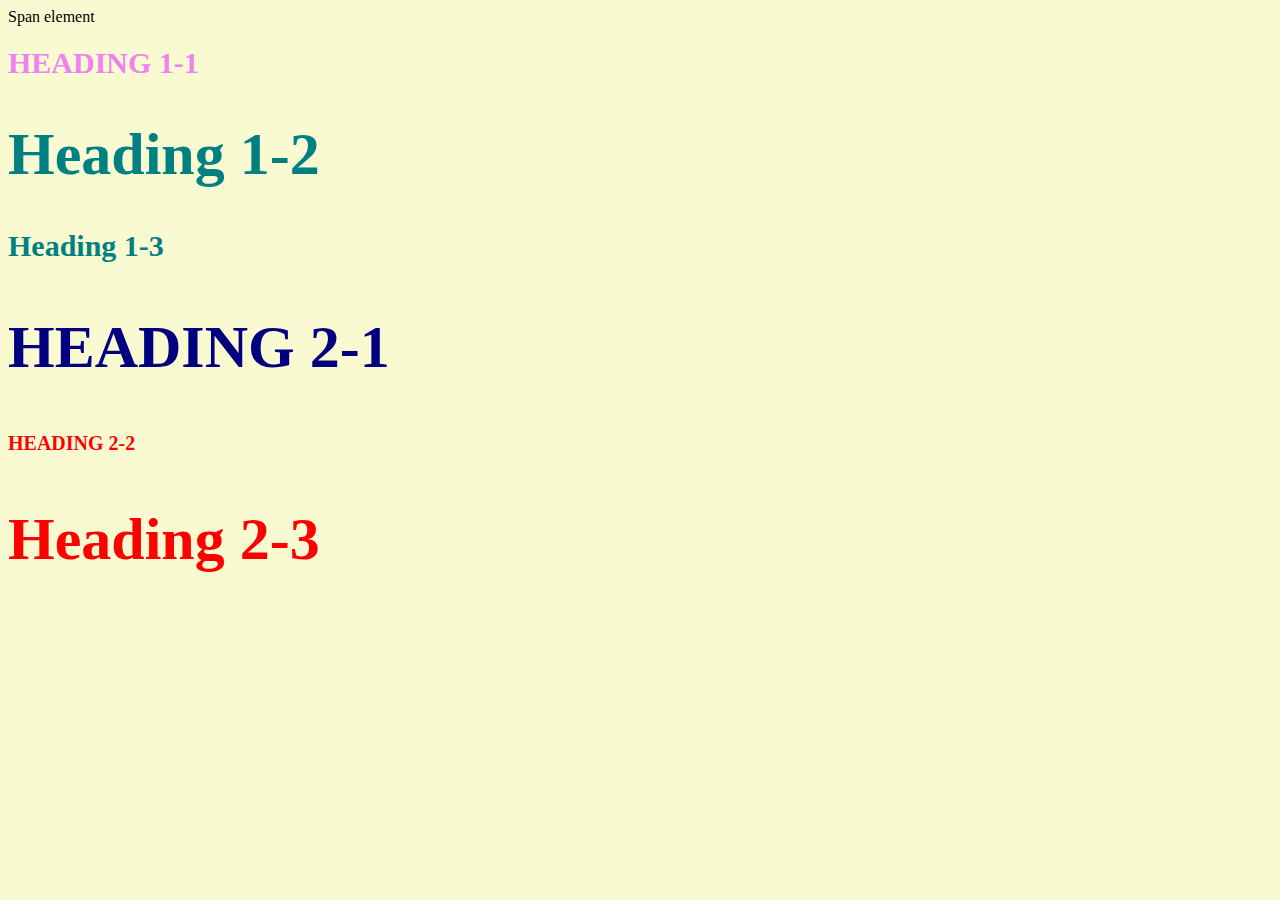
<file: style-test.html>
<!DOCTYPE html>
<html>
<head>
	<title>Style Test</title>
	<link rel="stylesheet" type="text/css" href="css/test.css">
	
</head>
<body>
	<span>Span element</span>
	<h1 class="uppercase"><span>Heading 1-1</span>  </h1>
	<h1 class="big">Heading 1-2 </h1>
	<h1>Heading 1-3 </h1>
	<h2 class="big uppercase">Heading 2-1 </h2>
	<h2 class="uppercase">Heading 2-2 </h2>
	<h2 class="big">Heading 2-3 </h2>

</body>
</html>
</file>
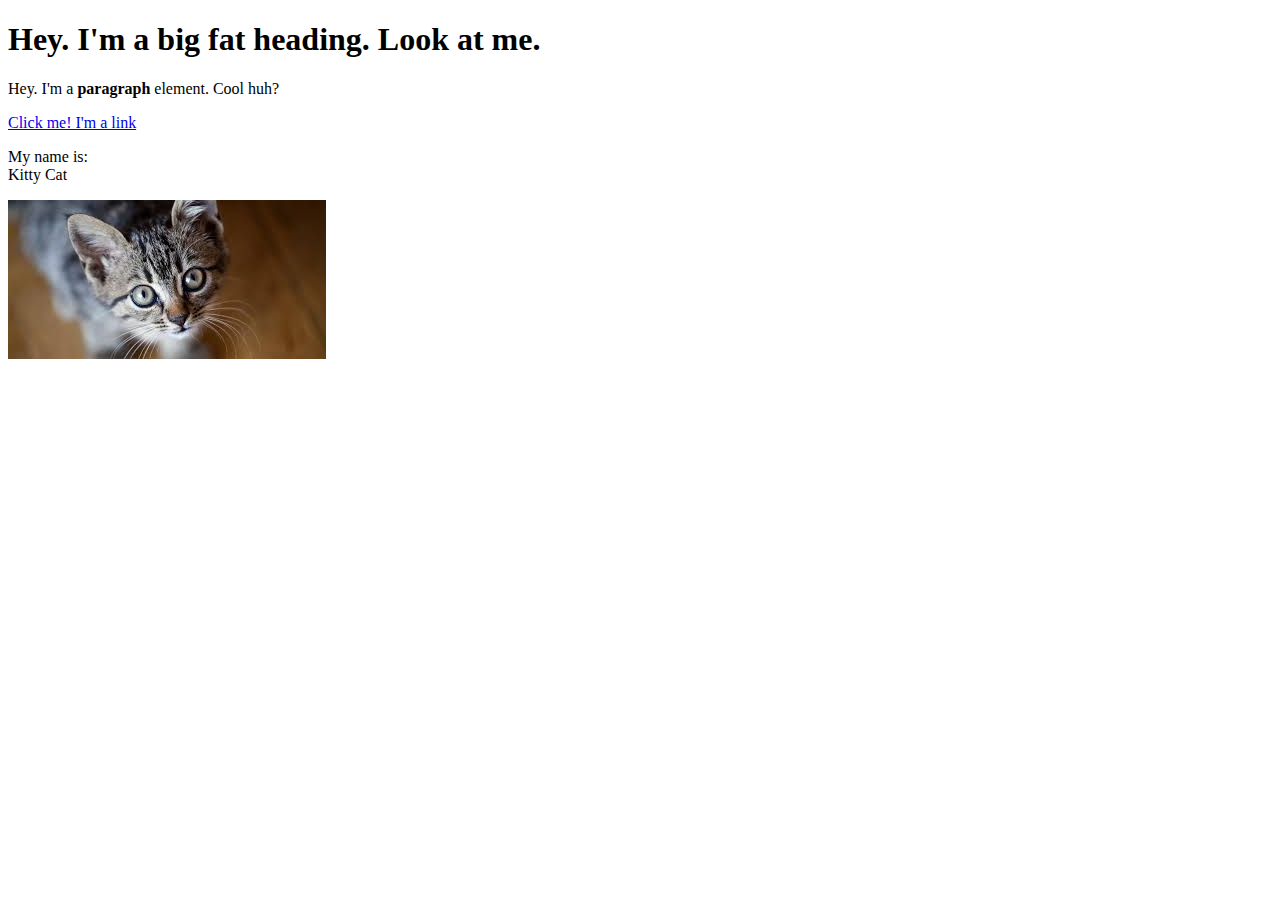
<file: test.html>
<!DOCTYPE html>
<html>
<head>
	<title>Test Page</title>
</head>
<body>
	<h1> Hey. I'm a big fat heading. Look at me. </h1>
	<p>Hey. I'm a <b>paragraph</b> element. Cool huh? </p>
	<a href="https://google.com" target="_blank" title="Let's Go To Google">Click me! I'm a link </a>
	<p>My name is:<br>
	Kitty Cat</p>
	<img src="[data-uri]">
</body>
</html>
</file>
<file: css/test.css>
body{
	background-color: lightgoldenrodyellow;
}

h1{
	font-size: 30px;
	color: teal;
}

h2{
	color: red;
	font-size: 20px
}

.big {
	font-size: 60px;
}

.uppercase{
	text-transform: uppercase;
}

.big.uppercase{
	color: navy;
}

h1 span{
	color: violet;
}
</file>
